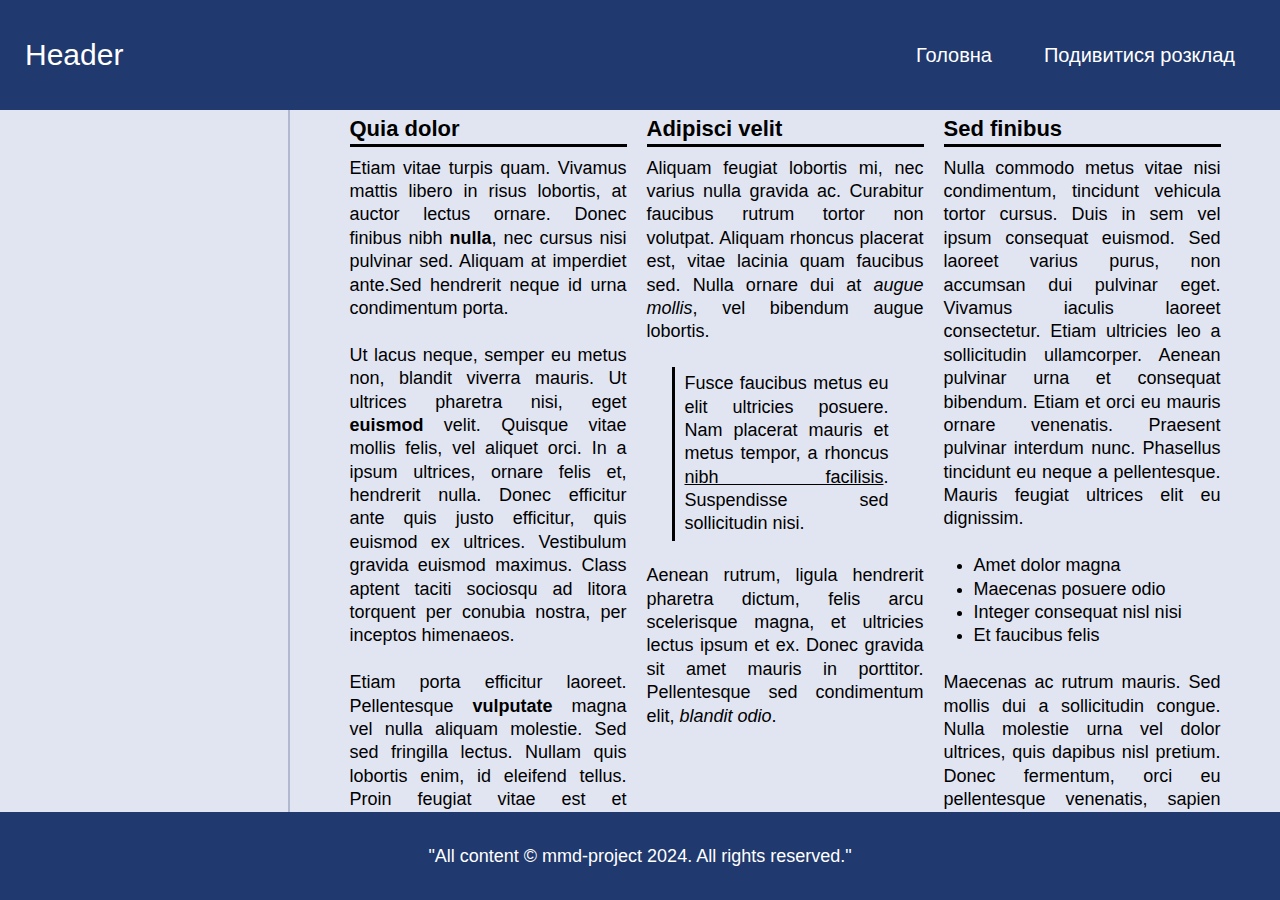
<file: index.html>
<!DOCTYPE html>
<html lang="en">
<head>
    <meta charset="UTF-8">
    <meta content="width=device-width, initial-scale=1" name="viewport">
    <title>Головна</title>

    <link href="css/reset.css" rel="stylesheet">
    <link href="css/style.css" rel="stylesheet">
    <link href="css/animations.css" rel="stylesheet">
    <link href="css/text.css" rel="stylesheet">
    <link href="css/media.css" rel="stylesheet">
</head>
<body>
<nav>
    <header>
        <h1>Header</h1>
    </header>

    <div id="desktop-nav">
        <a class="nav-button" href="index.html">Головна</a>
        <a class="nav-button" href="schedule.html">Подивитися розклад</a>
    </div>

    <div id="mobile-nav">
        <a class="nav-button" id="mobile-menu-bar"><img src="img/nav/menu.svg" alt="menu-btn"></a>
        <div id="mobile-nav-content">
            <a class="nav-button" href="index.html">Головна</a>
            <a class="nav-button" href="schedule.html">Подивитися розклад</a>
        </div>
    </div>
</nav>

<div id="content">

    <aside class="sidebar">
        <a id="sidebar-info" class="sidebar-button" href="#info-content">Про проект</a>
        <a id="sidebar-news" class="sidebar-button" href="#news-content">Новини</a>
        <a id="sidebar-faq" class="sidebar-button" href="#faq-content">FAQ</a>
        <a id="sidebar-present" class="sidebar-button" href="#present-content">Подяка</a>
    </aside>

    <main>
        <div class="container" id="info-content">
            <div class="row">
                <div class="col">
                    <h2>Quia dolor</h2>
                    <p>
                        Etiam vitae turpis quam. Vivamus mattis libero in risus lobortis, at auctor lectus
                        ornare. Donec finibus nibh <b>nulla</b>, nec cursus nisi pulvinar sed. Aliquam at imperdiet
                        ante.Sed hendrerit neque id urna condimentum porta.
                    </p>
                    <br>
                    <p>
                        Ut lacus neque, semper eu metus non, blandit viverra mauris. Ut ultrices pharetra nisi,
                        eget <b>euismod</b> velit. Quisque vitae mollis felis, vel aliquet orci. In a ipsum ultrices,
                        ornare felis et, hendrerit nulla. Donec efficitur ante quis justo efficitur, quis euismod
                        ex ultrices. Vestibulum gravida euismod maximus. Class aptent taciti sociosqu ad litora
                        torquent per conubia nostra, per inceptos himenaeos.
                    </p>
                    <br>
                    <p>
                        Etiam porta efficitur laoreet.
                        Pellentesque <b>vulputate</b> magna vel nulla aliquam molestie. Sed sed fringilla lectus.
                        Nullam quis lobortis enim, id eleifend tellus. Proin feugiat vitae est et consequat.
                    </p>
                </div>
                <div class="col">
                    <h2>Adipisci velit</h2>
                    <p>
                        Aliquam feugiat lobortis mi, nec varius nulla gravida ac. Curabitur faucibus rutrum
                        tortor non volutpat. Aliquam rhoncus placerat est, vitae lacinia quam faucibus sed.
                        Nulla ornare dui at <i>augue mollis</i>, vel bibendum augue lobortis.
                    </p>
                    <br>
                    <blockquote>
                        Fusce faucibus metus eu elit ultricies posuere. Nam placerat mauris et metus tempor,
                        a rhoncus <u>nibh facilisis</u>. Suspendisse sed sollicitudin nisi.
                    </blockquote>
                    <br>
                    <p>
                        Aenean rutrum, ligula hendrerit pharetra dictum, felis arcu scelerisque magna, et
                        ultricies lectus ipsum et ex. Donec gravida sit amet mauris in porttitor. Pellentesque
                        sed condimentum elit, <em>blandit odio</em>.
                    </p>
                </div>
                <div class="col">
                    <h2>Sed finibus</h2>
                    <p>
                        Nulla commodo metus vitae nisi condimentum, tincidunt vehicula tortor cursus. Duis in
                        sem vel ipsum consequat euismod. Sed laoreet varius purus, non accumsan dui pulvinar
                        eget. Vivamus iaculis laoreet consectetur. Etiam ultricies leo a sollicitudin
                        ullamcorper. Aenean pulvinar urna et consequat bibendum. Etiam et orci eu mauris
                        ornare venenatis. Praesent pulvinar interdum nunc. Phasellus
                        tincidunt eu neque a pellentesque. Mauris feugiat ultrices elit
                        eu dignissim.
                    </p>
                    <br>
                    <ul>
                        <li>Amet dolor magna</li>
                        <li>Maecenas posuere odio</li>
                        <li>Integer consequat nisl nisi</li>
                        <li>Et faucibus felis</li>
                    </ul>
                    <br>
                    <p>
                        Maecenas ac rutrum mauris. Sed mollis dui a sollicitudin congue. Nulla molestie urna
                        vel dolor ultrices, quis dapibus nisl pretium. Donec fermentum, orci eu pellentesque
                        venenatis, sapien massa ultrices elit, in varius nisl dolor ac risus. Donec egestas
                        <b>est odio</b>, luctus auctor tellus condimentum quis.
                    </p>
                </div>
            </div>
        </div>

        <div class="container" id="news-content">
            <div class="row">
                <div class="col news-col">
                    <img src="img/news/photo-news-1.jpg" alt="">
                    <div class="news-tags">
                        <strong>Added new feature</strong>
                        <span>— July 2, 2023</span>
                    </div>
                    <p>
                        In non sapien tempor, faucibus tortor non, mattis arcu. Pellentesque eget leo dolor. Ut dapibus
                        justo eget quam pretium pretium.
                    </p>
                </div>
                <div class="col news-col">
                    <img src="img/news/photo-news-2.jpg" alt="">
                    <div class="news-tags">
                        <strong>Fixed some bugs</strong>
                        <span>— January 21, 2023</span>
                    </div>
                    <p>
                        Maecenas ullamcorper erat vel sapien iaculis, id pretium eros porttitor. Nam consectetur tortor
                        nec ultrices feugiat. Pellentesque vehicula fermentum tortor, sed interdum turpis porta et.
                    </p>
                </div>
                <div class="col news-col">
                    <img src="img/news/photo-news-3.jpg" alt="">
                    <div class="news-tags">
                        <strong>Released new version</strong>
                        <span>— December 15, 2022</span>
                    </div>
                    <p>
                        Duis pulvinar risus justo, a lobortis mauris lobortis eu. Nullam in pellentesque ex, non
                        volutpat tellus.
                        <br><br>
                        Etiam aliquam, magna at vehicula tristique, sapien erat auctor lectus, in imperdiet ligula nulla
                        quis risus. Fusce eget tortor vel diam rhoncus hendrerit sed quis risus.
                    </p>
                </div>
            </div>
        </div>
    </main>
</div>

<footer>
    <div class="footer-col">
        "All content © mmd-project 2024. All rights reserved."
    </div>
</footer>
<script src="js/navbar.js"></script>
</body>
</html>
</file>
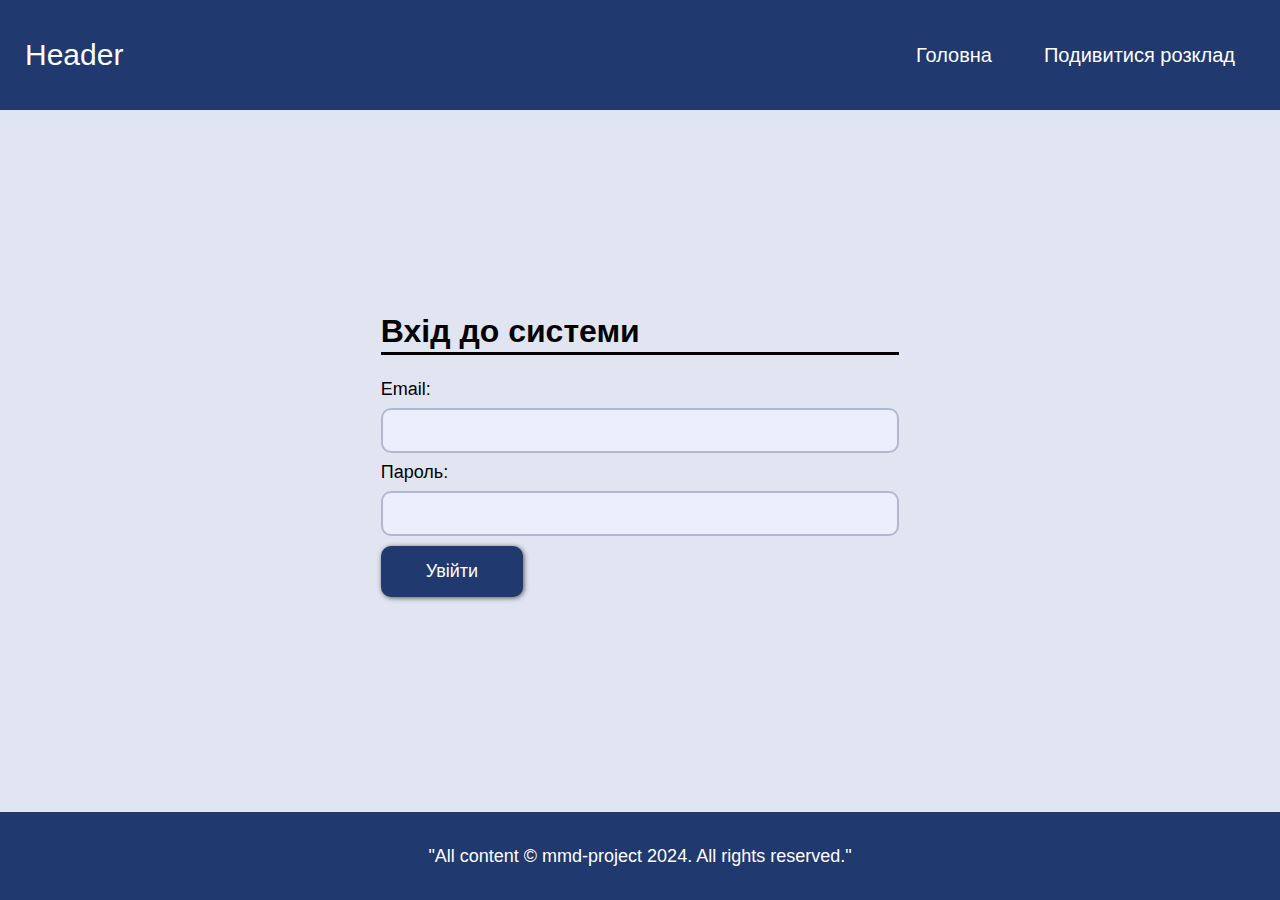
<file: login.html>
<!DOCTYPE html>
<html lang="en">
<head>
    <meta charset="UTF-8">
    <meta name="viewport" content="width=device-width, initial-scale=1">
    <title>Авторизація</title>

    <link rel="stylesheet" href="css/reset.css">
    <link rel="stylesheet" href="css/style.css">
    <link rel="stylesheet" href="css/text.css">
    <link rel="stylesheet" href="css/form.css">
    <link rel="stylesheet" href="css/media.css">
</head>
<body>
<nav>
    <header>
        <h1>Header</h1>
    </header>

    <div id="desktop-nav">
        <a class="nav-button" href="index.html">Головна</a>
        <a class="nav-button" href="schedule.html">Подивитися розклад</a>
    </div>

    <div id="mobile-nav">
        <a class="nav-button" id="mobile-menu-bar"><img src="img/nav/menu.svg" alt="menu-btn"></a>
        <div id="mobile-nav-content">
            <a class="nav-button" href="index.html">Головна</a>
            <a class="nav-button" href="schedule.html">Подивитися розклад</a>
        </div>
    </div>
</nav>

<div id="content">
    <main>
        <div class="container">
            <div class="row">
                <form method="post" action="">
                    <div class="form-container">
                        <h2>Вхід до системи</h2>
                        <label for="email">Email:</label>
                        <input type="email" name="email" id="email" required>

                        <label for="password">Пароль:</label>
                        <input type="password" name="password" id="password" required>

                        <input type="submit" value="Увійти">
                    </div>
                </form>
            </div>
        </div>
    </main>
</div>

<footer>
    <div class="footer-col">
        "All content © mmd-project 2024. All rights reserved."
    </div>
</footer>
<script src="js/navbar.js"></script>
</body>
</html>
</file>
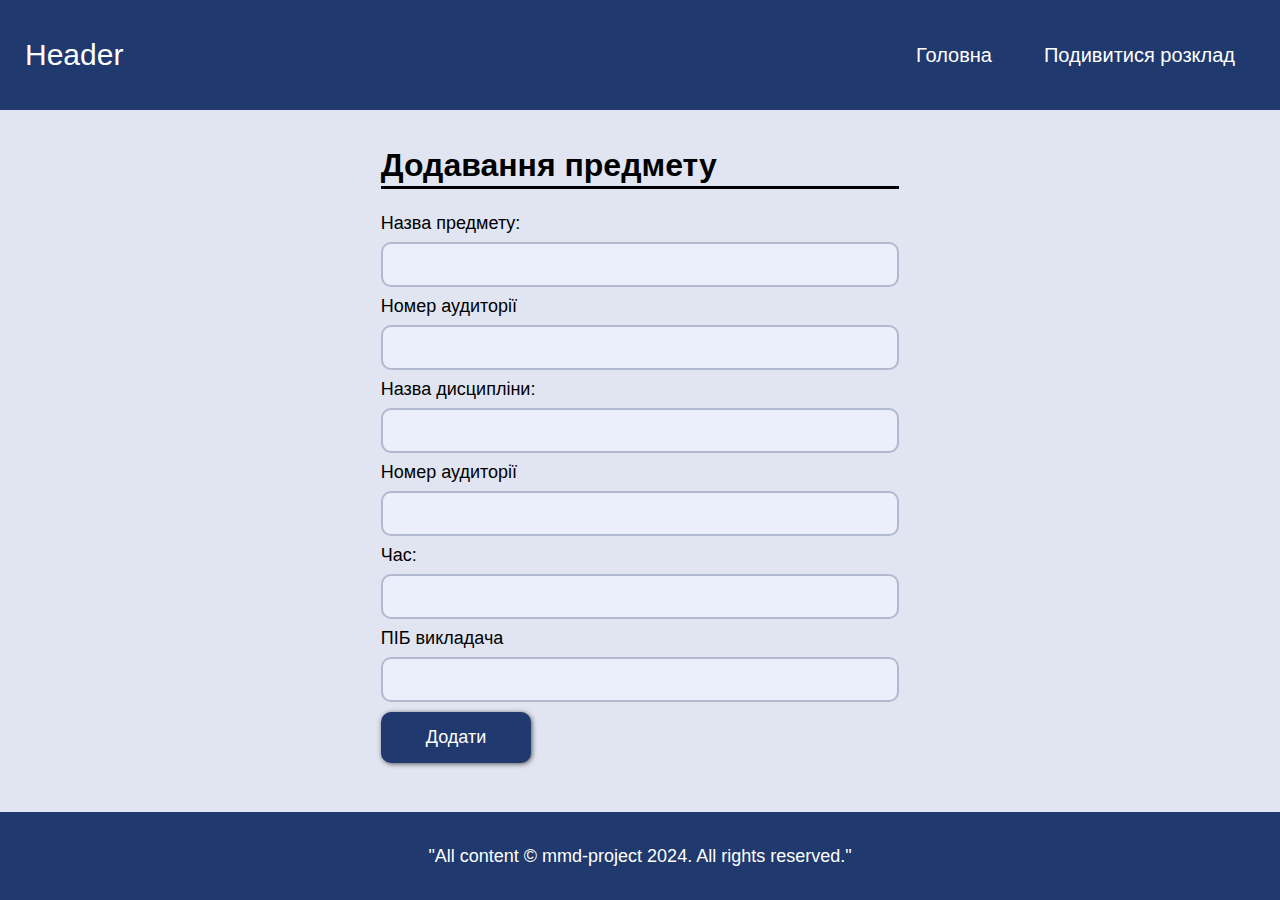
<file: register.html>
<!DOCTYPE html>
<html lang="en">
<head>
    <meta charset="UTF-8">
    <meta name="viewport" content="width=device-width, initial-scale=1">
    <title>Реєстрація</title>

    <link rel="stylesheet" href="css/reset.css">
    <link rel="stylesheet" href="css/style.css">
    <link rel="stylesheet" href="css/text.css">
    <link rel="stylesheet" href="css/form.css">
    <link rel="stylesheet" href="css/media.css">
</head>
<body>
<nav>
    <header>
        <h1>Header</h1>
    </header>

    <div id="desktop-nav">
        <a class="nav-button" href="index.html">Головна</a>
        <a class="nav-button" href="schedule.html">Подивитися розклад</a>
    </div>

    <div id="mobile-nav">
        <a class="nav-button" id="mobile-menu-bar"><img src="img/nav/menu.svg" alt="menu-btn"></a>
        <div id="mobile-nav-content">
            <a class="nav-button" href="index.html">Головна</a>
            <a class="nav-button" href="schedule.html">Подивитися розклад</a>
        </div>
    </div>
</nav>

<div id="content">
    <main>
        <div class="container">
            <div class="row">
                <form method="post" action="">
                    <div class="form-container">
                        <h2>Додавання предмету</h2>
                        <label for="email">Назва предмету:</label>
                        <input type="email" name="email" id="email" onfocus="clearAllMessages()" required>
                        <p class="form-message" id="email-msg"></p>

                        <label for="room">Номер аудиторії</label>
                        <input type="text" name="firstname" id="room" required onfocus="clearAllMessages()">
                        <p class="form-message" id="phone-msg"></p>


                        <label for="firstname">Назва дисципліни:</label>
                        <input type="text" name="firstname" id="firstname" required onfocus="clearAllMessages()">
                        <p class="form-message" id="firstname-msg"></p>

                        <label for="lastname">Номер аудиторії</label>
                        <input type="text" name="lastname" id="lastname" required onfocus="clearAllMessages()">
                        <p class="form-message" id="lastname-msg"></p>

                        <label for="fatherName">Час:</label>
                        <input type="text" name="fatherName" id="fatherName" required onfocus="clearAllMessages()">
                        <p class="form-message" id="fatherName-msg"></p>

                        <label for="ete">ПІБ викладача</label>
                        <input type="text" name="lastname" id="ete" required onfocus="clearAllMessages()">
                        <p class="form-message" id="ete-msg"></p>

                        <input type="button" value="Додати">
                    </div>
                </form>
            </div>
        </div>
    </main>
</div>

<footer>
    <div class="footer-col">
        "All content © mmd-project 2024. All rights reserved."
    </div>
</footer>
<script src="js/navbar.js"></script>
</body>
</html>
</file>
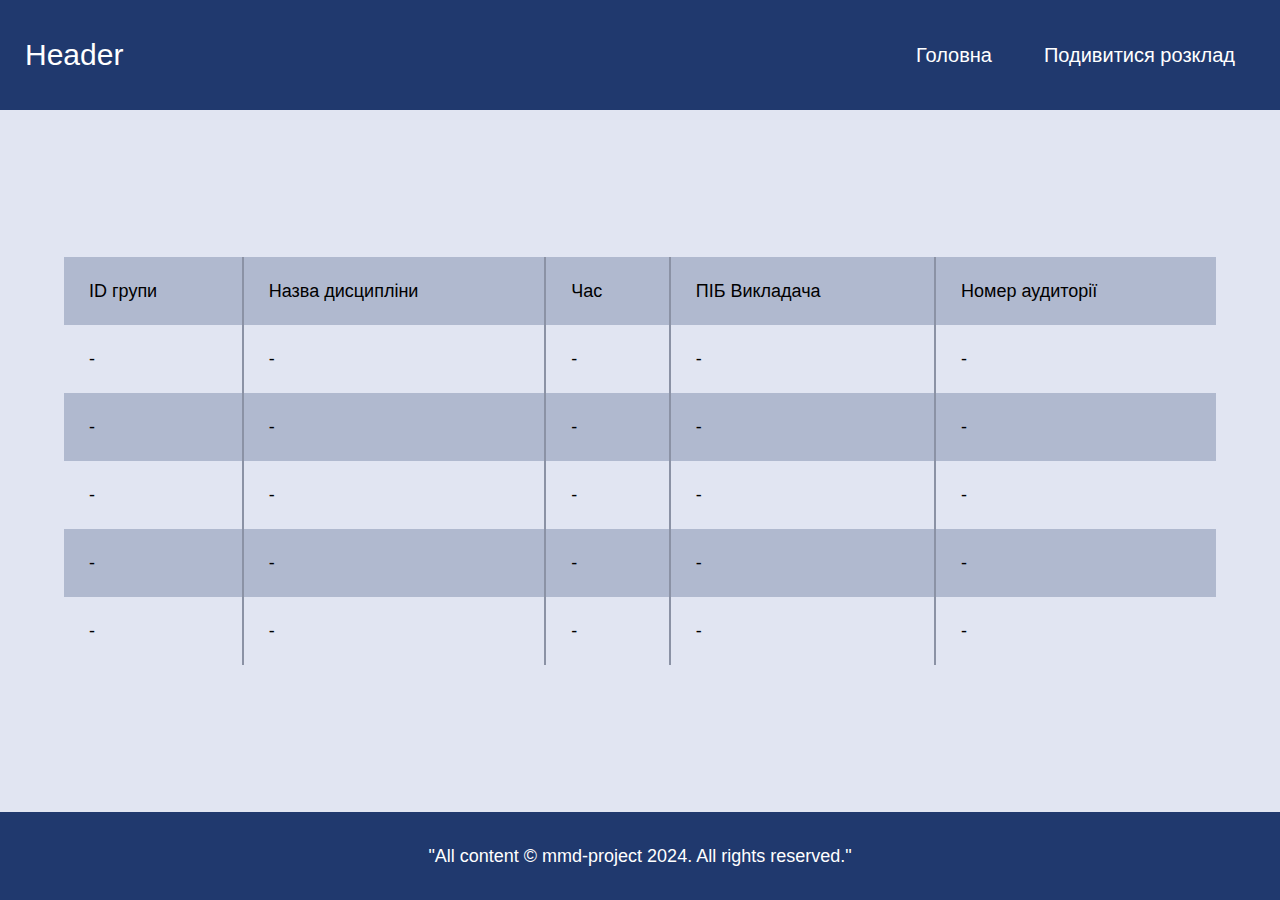
<file: schedule.html>
<!DOCTYPE html>
<html lang="en">
<head>
  <meta charset="UTF-8">
  <meta name="viewport" content="width=device-width, initial-scale=1">
  <title>Розклад</title>

  <link rel="stylesheet" href="css/reset.css">
  <link rel="stylesheet" href="css/style.css">
  <link rel="stylesheet" href="css/text.css">
  <link rel="stylesheet" href="css/media.css">
</head>
<body>
<nav>
  <header>
    <h1>Header</h1>
  </header>

  <div id="desktop-nav">
    <a class="nav-button" href="index.html">Головна</a>
    <a class="nav-button" href="schedule.html">Подивитися розклад</a>
  </div>

  <div id="mobile-nav">
    <a class="nav-button" id="mobile-menu-bar"><img src="img/nav/menu.svg" alt="menu-btn"></a>
    <div id="mobile-nav-content">
      <a class="nav-button" href="index.html">Головна</a>
      <a class="nav-button" href="schedule.html">Подивитися розклад</a>
    </div>
  </div>
</nav>

<div id="content">
  <main>
    <div class="container">
      <div class="row">
        <div class="table-scroll">
          <table>
            <tr>
              <th>ID групи</th>
              <th>Назва дисципліни</th>
              <th>Час</th>
              <th>ПІБ Викладача</th>
              <th>Номер аудиторії</th>
            </tr>
            <tr>
              <td>-</td>
              <td>-</td>
              <td>-</td>
              <td>-</td>
              <td>-</td>
            </tr>
            <tr>
              <td>-</td>
              <td>-</td>
              <td>-</td>
              <td>-</td>
              <td>-</td>
            </tr>
            <tr>
              <td>-</td>
              <td>-</td>
              <td>-</td>
              <td>-</td>
              <td>-</td>
            </tr>
            <tr>
              <td>-</td>
              <td>-</td>
              <td>-</td>
              <td>-</td>
              <td>-</td>
            </tr>
            <tr>
              <td>-</td>
              <td>-</td>
              <td>-</td>
              <td>-</td>
              <td>-</td>
            </tr>
          </table>
        </div>
      </div>
    </div>
  </main>
</div>

<footer>
  <div class="footer-col">
    "All content © mmd-project 2024. All rights reserved."
  </div>
</footer>
<script src="js/navbar.js"></script>
</body>
</html>
</file>
<file: css/style.css>
body {
    font-family: Tahoma, "Segoe UI", Arial, sans-serif;
}

nav, #mobile-nav-content, footer, .sidebar-button, .gallery-switch-button-active {
    background: #20396e;
}

a {
    color: inherit;
    text-decoration: none;
}

/* ---------------------- Navigation Bar ---------------------- */

nav {
    position: fixed;
    top: 0;
    left: 0;
    right: 0;
    z-index: 3;

    display: flex;
    flex-direction: row;
    justify-content: space-between;

    color: white;

    padding: 0 25px;
}

header {
    padding: 40px 0;
}

header > h1 {
    display: inline-block;
    font-size: 30px;
}

.logo {
    user-select: none;
    pointer-events: none;
    filter: invert(100%);
}


#desktop-nav {
    display: flex;
}

.nav-button {
    display: inline-block;
    font-size: 20px;
    padding: 45px 20px;
    min-width: 100px;
    text-align: center;
    transition: 0.1s;
}

#mobile-nav {
    display: none;
}

#mobile-nav > .nav-button {
    font-size: 58px;
    padding: 25px 20px;
}

#mobile-nav-content {
    position: absolute;
    left: 0;
    right: 0;

    display: none;
    justify-content: flex-end;

    border-top: 2px solid #1a2e58;
    border-bottom: 2px solid #1a2e58;
}

#mobile-menu-bar {
    display: flex;
    align-items: center;
    justify-content: center;
    padding: 29px 20px !important;
    max-height: 110px;
    min-width: auto;
}

#mobile-menu-bar img {
    pointer-events: none;
}

#mobile-nav-content .nav-button {
    padding: 30px 20px;
}

.mobile-nav-active #mobile-menu-bar {
    background-color: #1a2e58;
}

.mobile-nav-active #mobile-nav-content {
    display: flex;
}

/* ---------------------- Main Part ---------------------- */

#content {
    display: flex;
    flex-direction: row;
    justify-content: center;

    background: #E1E5F2;
    padding-top: 110px;
    height: calc(100vh - 198px);
}

main {
    flex-basis: 350%;
    overflow: auto;
    scroll-behavior: smooth;
    font-size: 18px;
}


.sidebar {
    display: flex;
    flex-direction: column;
    justify-content: center;


    border-right: 2px solid #b0b9cf;
    color: white;
    padding: 25px;

    min-width: 290px;
    flex-basis: 80%;
    box-sizing: border-box;
}

.sidebar-button {
    background: #20396e no-repeat 15px center;
    background-size: 40px;
    background-position-x: 20px;

    border-radius: 10px;
    box-shadow: 2px 2px 10px #555;

    margin: 10px 0;
    padding: 30px 0 30px 75px;
    font-size: 20px;

    opacity: 0;
    transition: 0.1s;
    animation: 1s sidebar-button forwards;
}

.sidebar-button:hover, .nav-button:hover {
    background-color: #1a2e58;
}

#sidebar-info {
    background-image: url("../img/sidebar/info.svg");
}

#sidebar-news {
    background-image: url("../img/sidebar/news.svg");

}

#sidebar-faq {
    background-image: url("../img/sidebar/faq.svg");
}

#sidebar-present {
    background-image: url("../img/sidebar/present.svg");
}

.container {
    display: flex;
    flex-direction: column;
    justify-content: center;

    min-height: 100%;
    width: 100%;

    padding: 0 5%;
    box-sizing: border-box;
}

.row {
    display: flex;
    flex-direction: row;
    justify-content: center;
}
.col {
    flex-basis: 100%;
    padding: 5px 10px;
    text-align: justify;
    line-height: 1.3;
}

.col-center {
    flex-basis: auto;
}

.col img {
    max-width: 100%;
    box-shadow: 2px 2px 10px #555;
    border-radius: 10px;
}

.news-tags {
    margin-top: 15px;
    border-bottom: 2px solid black;
}

.news-col h2 {
    border-bottom: none;
}

.table-scroll {
    overflow-x: auto;
    width: 100%;
}

table {
    overflow: hidden;
    width: 100%;
    margin: 10px auto;
}

table, th, td {
    text-align: left;
}

th, td {
    padding: 25px;
    border-left: 2px solid #8b92a5;
}

th:first-child, td:first-child {
    border: none;
}

tr:nth-child(even) {
    background: #b0b9cf;
}
tbody tr:nth-child(odd) {
    background: #b0b9cf;
}

tbody tr:nth-child(even) {
    background: inherit;
}

/* ---------------------- Footer ---------------------- */

footer {
    color: white;
    padding: 0 25px;
    display: flex;
    flex-direction: row;
    justify-content: space-around;
    align-content: center;
}


.footer-col {
    font-size: 18px;
    padding: 35px 0;
}

.footer-button {
    display: block;
    width: fit-content;
    margin-left: 15px;
    margin-top: 0.25em;
}

.footer-button:hover {
    text-shadow: 1px 1px 5px;
}

.footer-col > h2 {
    font-size: 22px;
    font-weight: bold;
    text-transform: uppercase;
    margin-bottom: 10px;
    border:none;
}
</file>
<file: css/animations.css>
.sidebar-button:nth-child(2) {
    animation-delay: .1s;
}

.sidebar-button:nth-child(3) {
    animation-delay: .2s;
}

.sidebar-button:nth-child(4) {
    animation-delay: .3s;
}

@keyframes sidebar-button {
    from {
        opacity: 0;
        transform: translateY(-10px);
    }
    to {
        opacity: 1;
        transform: translateY(0);
    }
}

@keyframes gallery-frame {
    from {
        transform: scale(0.9);
        opacity: 0;
    }
    to {
        transform: scale(1);
        opacity: 1;
    }
}
</file>
<file: css/text.css>
h2 {
    font-size: 22px;
    font-weight: bold;
    text-align: left;

    margin-bottom: 10px;
    border-bottom: 3px solid black;
}

ul {
    list-style-type: disc;
    list-style-position: outside;
    margin-left: 30px;
}

p {
    line-height: 1.3;
}

i, em {
    font-style: italic;
}

b, strong {
    font-weight: bold;
}

blockquote {
    margin: 0 25px;
    padding: 5px 10px;
    border-left: 3px solid black;
}
</file>
<file: css/media.css>
@media screen and (max-width: 1200px){
    nav {
        padding-right: 0;
    }

    #desktop-nav {
        display: none;
    }

    #mobile-nav {
        display: block;
    }

    #content {
        flex-direction: column;
        height: auto;
        min-height: calc(100vh - 298px);
    }

    .sidebar {
        border-right: none;
        border-bottom: 3px solid #b0b9cf;
        min-width: auto;
    }

    .container {
        min-height: calc(100vh - 110px);
    }

    .container:last-child {
        min-height: calc(100vh - 298px);
    }

    .row {
        flex-direction: column;
        flex-wrap: nowrap;
        align-items: center;
    }

    .col {
        padding: 10px; !important
    }

    .gallery {
        width: auto;
        height: auto;
    }

    .gallery-frame-container {
        position: static;
        visibility: visible;
        opacity: 1;
    }
    .gallery-frame {
        width: 70vw;
        height: 70vw;
        margin: 50px !important;

    }

    .gallery-switch-button {
        display: none;
    }

    .form-container {
        width: 100%
    }

}

@media screen and (max-width: 768px) {
    #mobile-nav > .nav-button {
        font-size: 42px;
        padding: 25px 20px;
        min-width: 45px;
    }

    #mobile-nav-content {
        flex-direction: column;
    }

    #mobile-nav-content .nav-button {
        border-top: 2px solid #1a2e58;
    }

    #mobile-nav-content .nav-button:first-child {
        border-top: none;
    }

    form h2 {
        font-size: 24px;
    }

    form {
        font-size: 16px;
    }

    input, select {
        font-size: 16px;
        padding: 10px;
    }
}

@media screen and (max-width: 400px) {

    #mobile-nav > .nav-button {
        font-size: 39px;
    }

    form h2 {
        font-size: 20px;
    }

    form {
        font-size: 14px;
    }

    input, select {
        font-size: 14px;
        padding: 5px;
    }
}
</file>
<file: css/form.css>
form {
    width: 100%;
}

form h2 {
    font-size: 32px;
    font-weight: bold;

    padding-bottom: 5px;
    margin-bottom: 25px;

    border-bottom: 3px solid black;
}

.form-container {
    width: 45%;
    min-width: 250px;
    margin: 0 auto;
}

input, select {
    display: block;
    box-sizing: border-box;
    font-size: 18px;

    padding: 10px;
    margin: 10px 0;
    width: 100%;

    border: 2px solid #b0b9cf;
    border-radius: 10px;
    background: #EBEFFB;
    outline: none;

    transition: 0.1s;
}

select {
    width: auto;
}

input:focus, select:focus {
    border: 2px solid #8b92a5;
    box-shadow: 1px 1px 5px #8b92a5;
    outline: none;
}

input[type=submit], input[type=button] {
    width: auto;

    border: none;
    box-shadow: 1px 1px 5px #555;

    margin: 10px 0;
    padding: 15px 45px;

    background: #20396e;
    color: white;

    transition: 0.1s;
}

input[type=radio] {
    display: inline-block;
    width: auto;
    margin: 10px 0;
}

input[type=radio]:focus, input[type=checkbox] {
    box-shadow: none;
}

input[type=submit]:hover, input[type=button]:hover {
    background-color: #1a2e58;
    cursor: pointer;
}

.radio-block {
    margin: 10px 0;
}

.form-message {
    margin-bottom: 10px;
    color: #ab1919;
}


.check-user {
    width: auto;
    margin: 0 auto;
}
</file>
